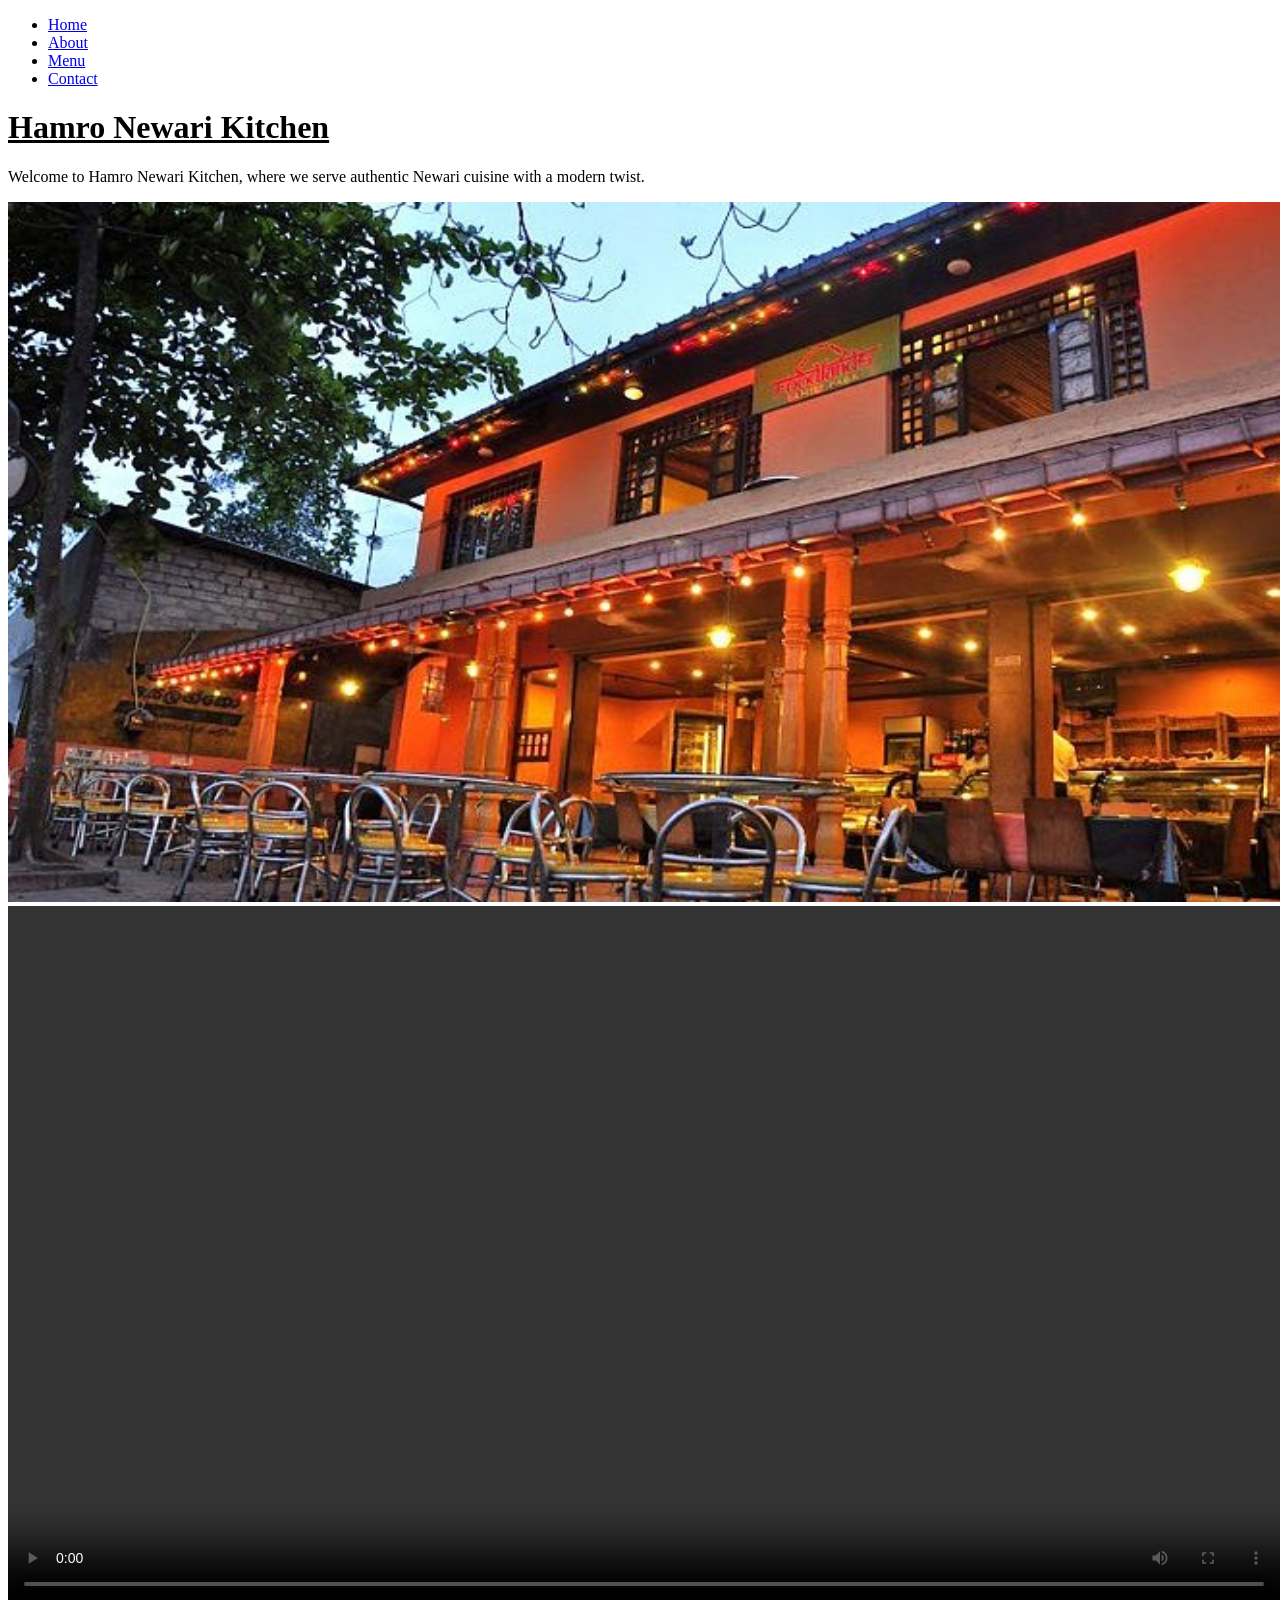
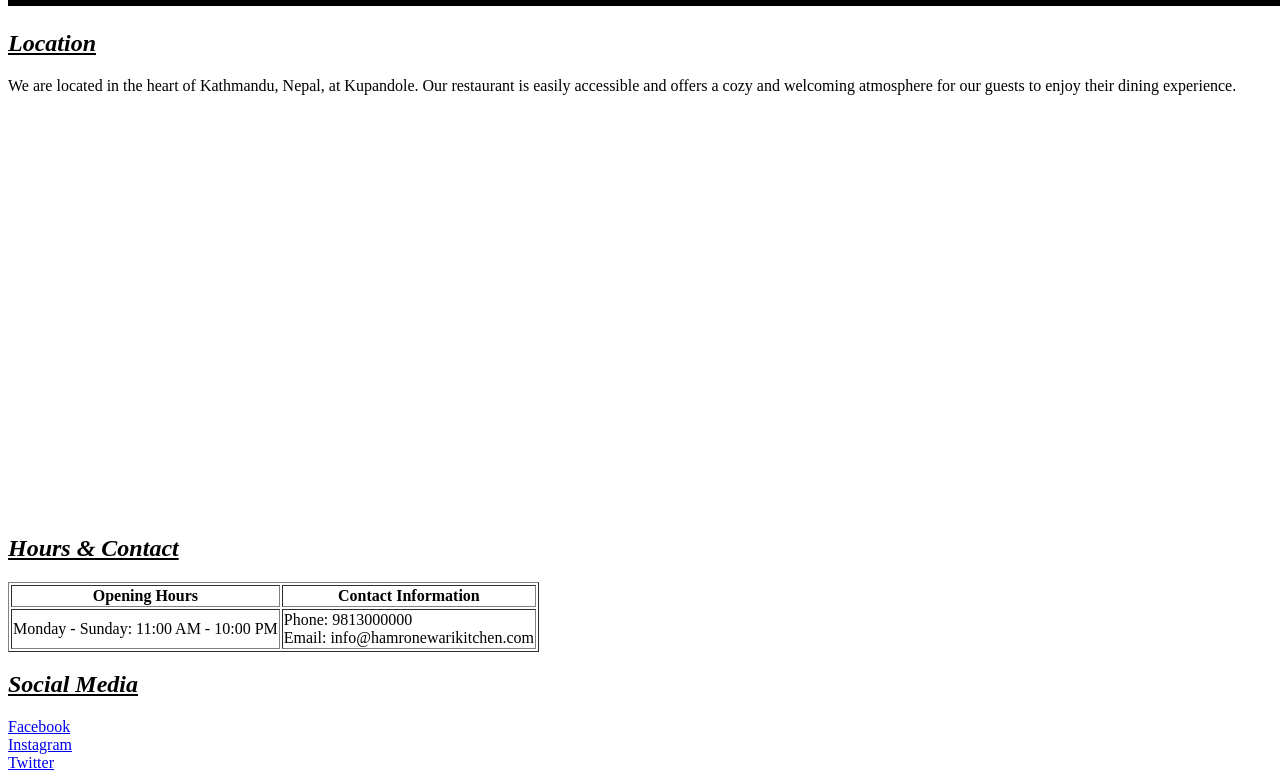
<file: Day3 Restaurant Website/index.html>
<!DOCTYPE html>
<html>
    <head>
        <title>restaurant website</title>
    </head>
<ul class="naubar">
    <li><a href="index.html">Home</a></li>
    <li><a href="about.html">About</a></li>
    <li><a href="menu.html">Menu</a></li>
    <li><a href="contact.html">Contact</a></li>
</ul>
    <body>
        <h1><b><u>Hamro Newari Kitchen</u></b></h1>
        <p>Welcome to Hamro Newari Kitchen, where we serve authentic Newari cuisine with a modern twist.</p>
        <img src="images/mainpicture.jpg" alt="main picture" width="1350" height="700">  
        <video controls width="1350" height="700">
            <source src="videos/restaurantvideo.mp4" type="video/mp4">
        </video>
            <h2><b><i><u>Location</u></i></b></h2>
            <p>We are located in the heart of Kathmandu, Nepal, at Kupandole. Our restaurant is easily accessible and offers a cozy and welcoming atmosphere for our guests to enjoy their dining experience.</p>
        <iframe src="https://www.google.com/maps/embed?pb=!1m18!1m12!1m3!1d14130.927001396656!2d85.33981835!3d27.6946846!2m3!1f0!2f0!3f0!3m2!1i1024!2i768!4f13.1!3m3!1m2!1s0x39eb199a06c2eaf9%3A0xc5670a9173e161de!2sNew%20Baneshwor%2C%20Kathmandu%2044600!5e0!3m2!1sen!2snp!4v1781368781954!5m2!1sen!2snp" 
        width="500" height="400" style="border:0;" allowfullscreen="" loading="lazy" referrerpolicy="no-referrer-when-downgrade">
        </iframe>

        <h2><b><i><u>Hours & Contact</u></i></b></h2>
        <table border="1">
            <tr>
                <th>Opening Hours</th>
                <th>Contact Information</th>
            </tr>
            <tr>
                <td>Monday - Sunday: 11:00 AM - 10:00 PM</td>
                <td>Phone: 9813000000<br>Email: info@hamronewarikitchen.com</td>
            </tr>
        </table>
        <h2><b><i><u>Social Media</u></i></b></h2>
        <a href="https://www.facebook.com/HamroNewariKitchen" target="_blank">Facebook</a><br>
        <a href="https://www.instagram.com/hamronewarikitchen/" target="_blank">Instagram</a><br>
        <a href="https://www.twitter.com/hamronewarikitchen/" target="_blank">Twitter</a>   
    </body>
</html>
</file>
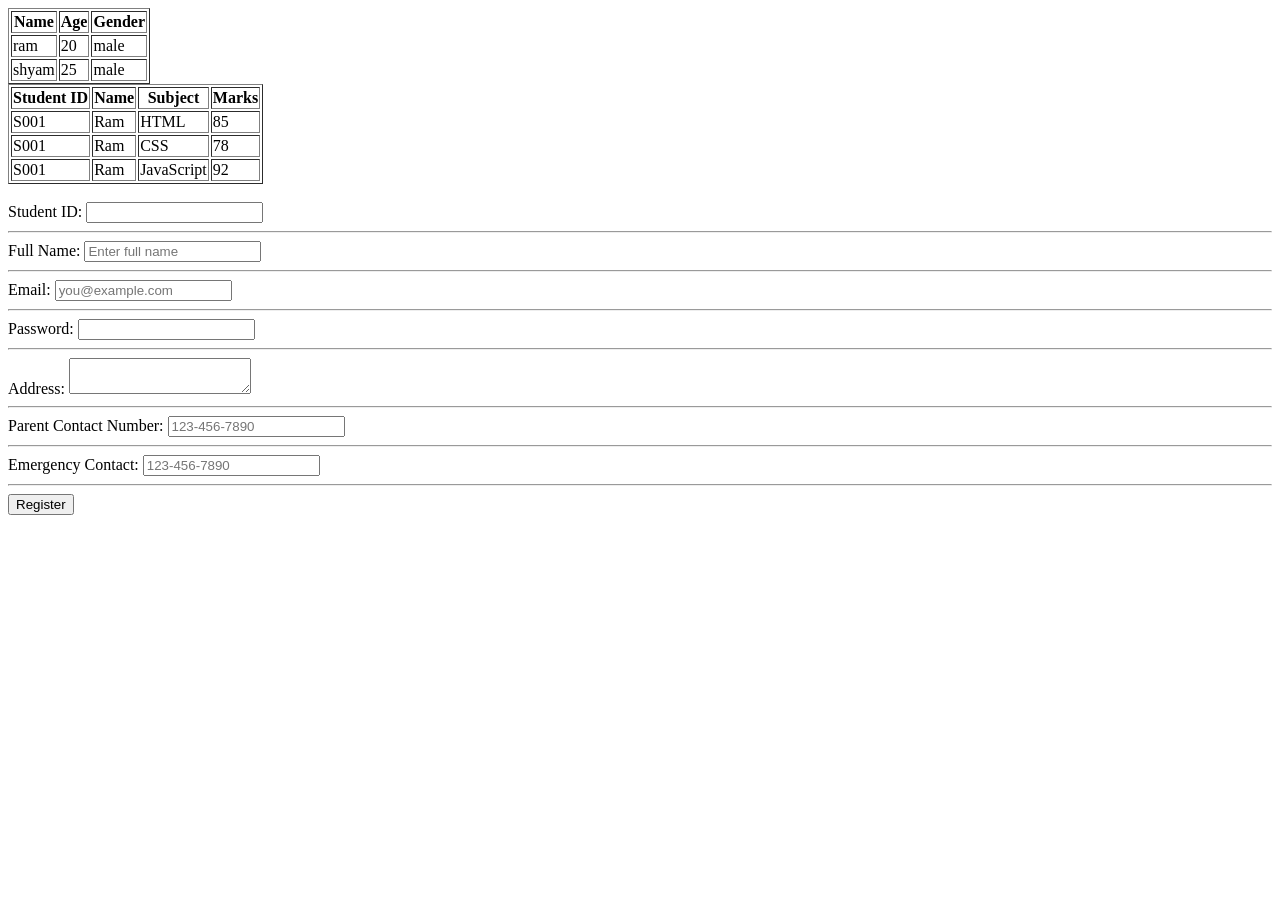
<file: Day4/index.html>
<!DOCTYPE html>
<html>
    <head>
        <title>table</title>
    </head>
    <body>
       <table border="1">
        <thead>
        <tr><th>Name</th><th>Age</th><th>Gender</th></tr>
        </thead>
        <tbody>
            <tr><td>ram</td><td>20</td><td>male</td></tr>
            <tr><td>shyam</td><td>25</td><td>male</td></tr>
        </tbody>
    </table> 

     <table border="1">
        <tr>
            <th>Student ID</th>
            <th>Name</th>
            <th>Subject</th>
            <th>Marks</th>
        </tr>
        <tr>
            <td>S001</td>
            <td>Ram</td>
            <td>HTML</td>
            <td>85</td>
        </tr>
        <tr>
            <td>S001</td>
            <td>Ram</td>
            <td>CSS</td>
            <td>78</td>
        </tr>
        <tr>
            <td>S001</td>
            <td>Ram</td>
            <td>JavaScript</td>
            <td>92</td>
        </tr>
    </table>
    <br>

<form action="/register" method="post">   
    <label for="studentId">Student ID:</label>   
    <input type="text" id="studentId" name="studentId">  
    <br><hr>
    <label for="fullName">Full Name:</label>   
    <input type="text" id="fullName" name="fullName" placeholder="Enter full name">   
    <br><hr>
    <label for="email">Email:</label>   
    <input type="email" id="email" name="email" placeholder="you@example.com">  
    <br><hr>
    <label for="password">Password:</label>   
    <input type="password" id="password" name="password"> 
    <br><hr>
    <label for="address">Address:</label>   
    <textarea id="address" name="address"></textarea>   
    <br><hr>
    <label for="parentContact">Parent Contact Number:</label>   
    <input type="tel" id="parentContact" name="parentContact" pattern="[0-9]{3}-[0-9]{3}-[0-9]{4}" placeholder="123-456-7890"> 
    <br><hr>
    <label for="emergencyContact">Emergency Contact:</label>   
    <input type="tel" id="emergencyContact" name="emergencyContact" pattern="[0-9]{3}-[0-9]{3}-[0-9]{4}" placeholder="123-456-7890">  
    <br><hr>
    <button type="submit">Register</button>
</form>                

    </body>
</html>
</file>
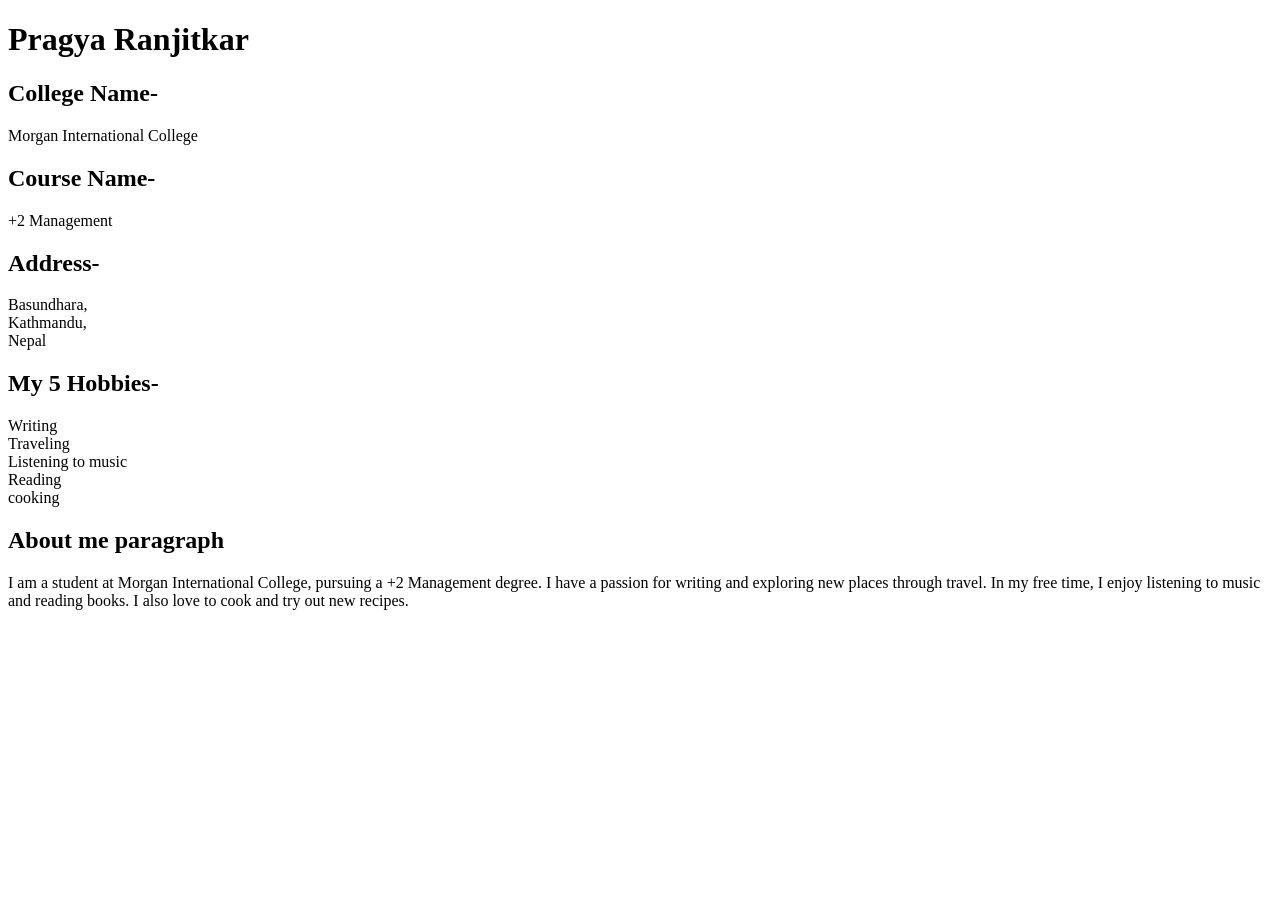
<file: Day1/myindroduction.html>
<!DOCTYPE html>
<html>
    <head>
        <title>My Introduction</title>
    </head>
    <body>
        <h1>Pragya Ranjitkar</h1>
        <h2>College Name-</h2>
        <p>Morgan International College</p>

        <h2>Course Name-</h2>
        <p>+2 Management</p>

        <h2>Address-</h2>
        <p>Basundhara,<br>Kathmandu,<br>Nepal</p>

        <h2>My 5 Hobbies-</h2>
       <p>Writing<br>
        Traveling<br>
        Listening to music<br>
        Reading<br>
        cooking</p>

        <h2>About me paragraph</h2>
        <p>I am a student at Morgan International College, pursuing a +2 Management degree. I have a passion for writing and exploring new places through travel. In my free time, I enjoy listening to music and reading books. I also love to cook and try out new recipes.</p>
    </body>
</html>
</file>
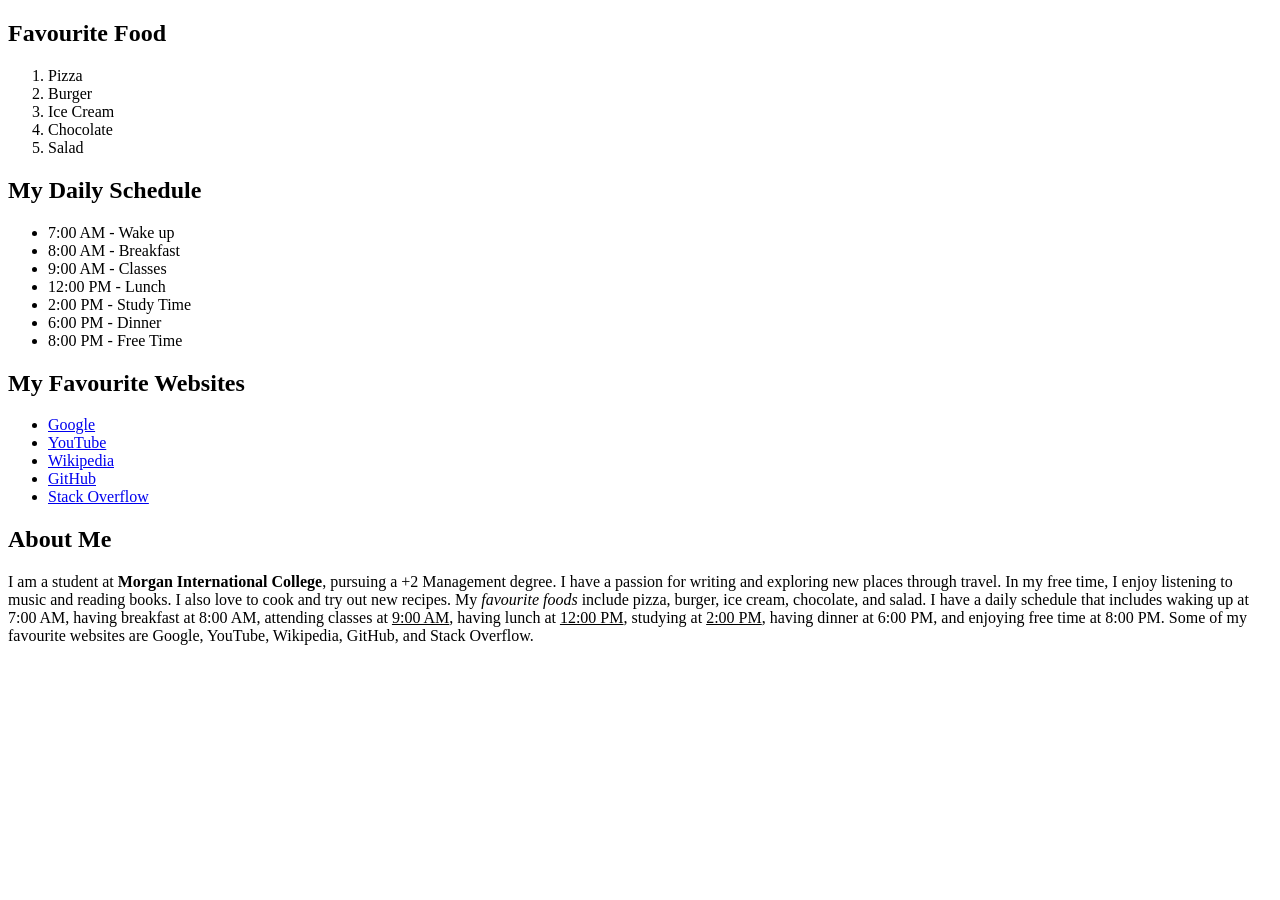
<file: Day2/myfavouritethings.html>
<!DOCTYPE html>
<html>
    <head>
        <title>My favourite things</title>
    </head>
    <body>
        <h2>Favourite Food</h2>
        <ol>
            <li>Pizza</li>
            <li>Burger</li>
            <li>Ice Cream</li>
            <li>Chocolate</li>
            <li>Salad</li>
        </ol>

        <h2>My Daily Schedule</h2>
        <ul>
            <li>7:00 AM - Wake up</li>
            <li>8:00 AM - Breakfast</li>
            <li>9:00 AM - Classes</li>
            <li>12:00 PM - Lunch</li>
            <li>2:00 PM - Study Time</li>
            <li>6:00 PM - Dinner</li>
            <li>8:00 PM - Free Time</li>
        </ul>

        <h2>My Favourite Websites</h2>
        <ul>
            <li><a href="https://www.google.com" target="_blank">Google</a></li>
            <li><a href="https://www.youtube.com" target="_blank">YouTube</a></li>
            <li><a href="https://www.wikipedia.org" target="_blank">Wikipedia</a></li>
            <li><a href="https://www.github.com" target="_blank">GitHub</a></li>
            <li><a href="https://www.stackoverflow.com" target="_blank">Stack Overflow</a></li>
        </ul>
        <h2>About Me</h2>
        <p>I am a student at <b>Morgan International College</b>, pursuing a +2 Management degree.
        I have a passion for writing and exploring new places through travel. In my free time, 
        I enjoy listening to music and reading books. I also love to cook and try out new recipes. 
        My <i>favourite foods</i> include pizza, burger, ice cream, chocolate, and salad. I have a daily 
        schedule that includes waking up at 7:00 AM, having breakfast at 8:00 AM, attending classes 
        at <u>9:00 AM</u>, having lunch at <u>12:00 PM</u>, studying at <u>2:00 PM</u>, having dinner at
         6:00 PM, and enjoying free time at 8:00 PM. Some of my favourite websites are Google, YouTube, 
         Wikipedia, GitHub, and Stack Overflow.</p>
        </p>
    </body>
</html
</file>
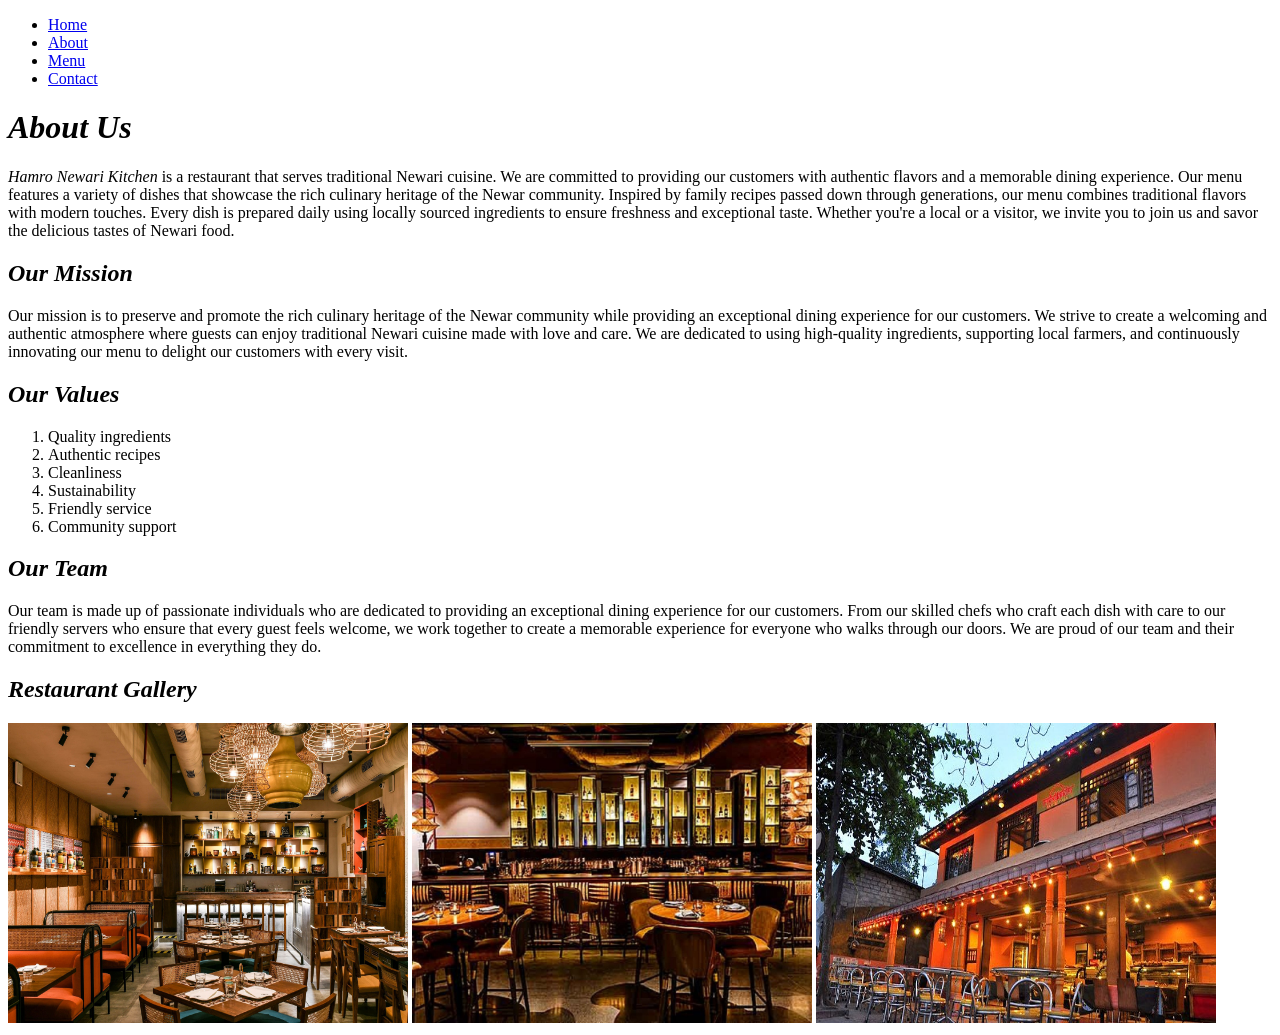
<file: Day3 Restaurant Website/about.html>
<!DOCTYPE html>
<html>
    <head>
        <title>restaurant website</title>
    </head>
<ul class="naubar">
    <li><a href="index.html">Home</a></li>
    <li><a href="about.html">About</a></li>
    <li><a href="menu.html">Menu</a></li>
    <li><a href="contact.html">Contact</a></li>
</ul>
    <body>
        <h1><b><i>About Us</i></b></h1>
         <p><i>Hamro Newari Kitchen</i> is a restaurant that serves traditional Newari cuisine. 
            We are committed to providing our customers with authentic flavors and a memorable dining experience. 
            Our menu features a variety of dishes that showcase the rich culinary heritage of the Newar community. 
            Inspired by family recipes passed down through generations, our menu combines traditional flavors with modern touches.
            Every dish is prepared daily using locally sourced ingredients to ensure freshness and exceptional taste.
            Whether you're a local or a visitor, we invite you to join us and savor the delicious tastes of Newari food.
         </p>
        <h2><b><i>Our Mission</i></b></h2>
         <p>Our mission is to preserve and promote the rich culinary heritage of the Newar community while providing an 
            exceptional dining experience for our customers. We strive to create a welcoming and authentic atmosphere where 
            guests can enjoy traditional Newari cuisine made with love and care. We are dedicated to using high-quality 
            ingredients, supporting local farmers, and continuously innovating our menu to delight our customers with every 
            visit.
         </p>
         <h2><b><i>Our Values</i></b></h2>
         <ol>
            <li>Quality ingredients</li>
            <li>Authentic recipes</li>
            <li>Cleanliness</li>
            <li>Sustainability</li>
            <li>Friendly service</li>
            <li>Community support</li>
         </ol>  
         <h2><b><i>Our Team</i></b></h2>
            <p>Our team is made up of passionate individuals who are dedicated to providing an exceptional dining experience for our customers. 
                From our skilled chefs who craft each dish with care to our friendly servers who ensure that every guest feels welcome, 
                we work together to create a memorable experience for everyone who walks through our doors. We are proud of our team and 
                their commitment to excellence in everything they do.
            </p>
        

        <h2><b><i>Restaurant Gallery</i></b></h2> 
        <img src="images/restaurant1.jpg" alt="restaurant picture 1" width="400" height="300">
        <img src="images/restaurant2.jpg" alt="restaurant picture 2" width="400" height="300">
        <img src="images/restaurant3.jpg" alt="restaurant picture 3" width="400" height="300">

    </body>
</html>
</file>
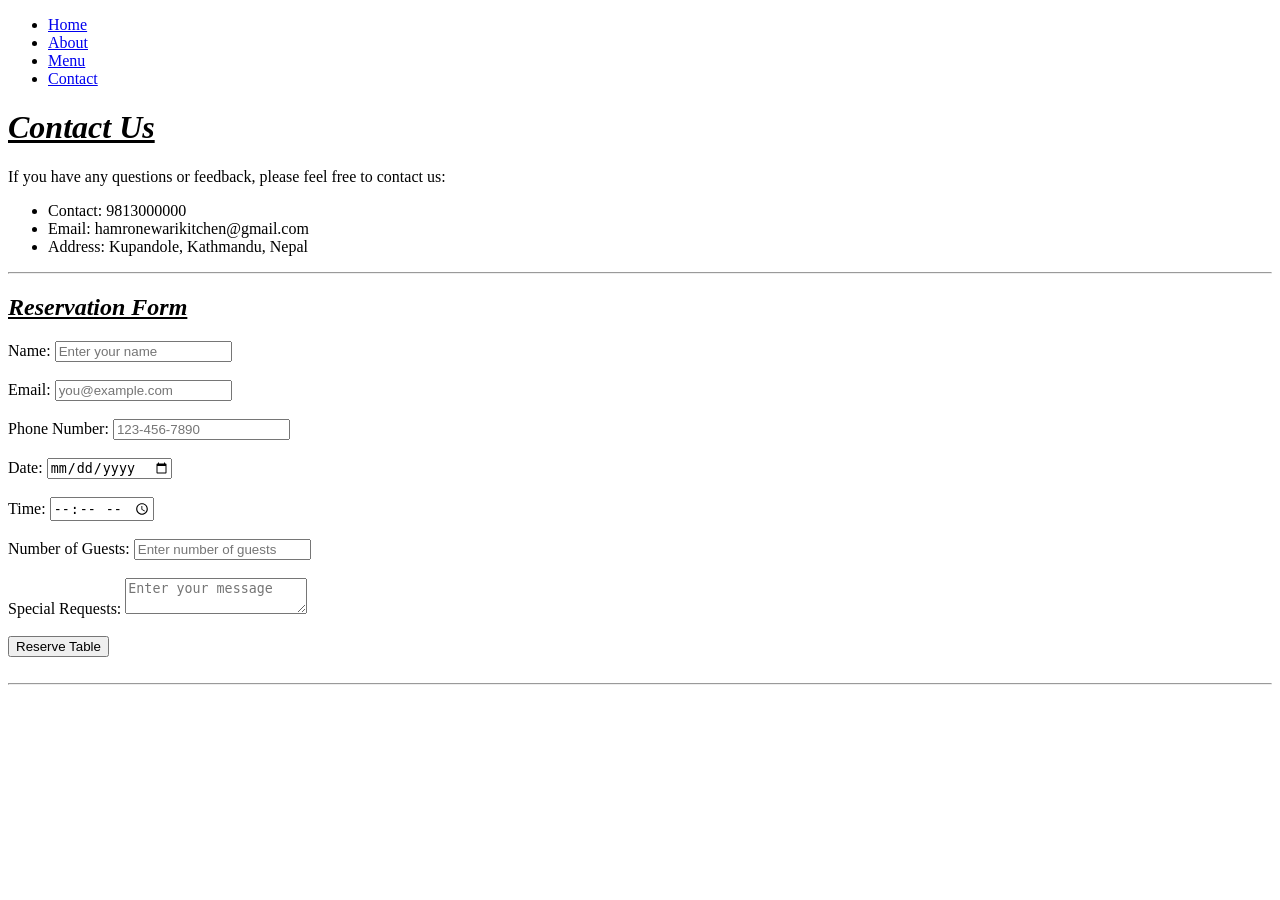
<file: Day3 Restaurant Website/contact.html>
<!DOCTYPE html>
<html>
    <head>
        <title>restaurant website</title>
    </head>
<ul class="naubar">
    <li><a href="index.html">Home</a></li>
    <li><a href="about.html">About</a></li>
    <li><a href="menu.html">Menu</a></li>
    <li><a href="contact.html">Contact</a></li>
</ul>

        <h1><b><i><u>Contact Us</u></i></b></h1>
        <p>If you have any questions or feedback, please feel free to contact us:</p>
        <ul>
            <li>Contact: 9813000000</li>
            <li>Email: hamronewarikitchen@gmail.com</li>
            <li>Address: Kupandole, Kathmandu, Nepal</li>
        </ul>
        <hr>

        <h2><b><i><u>Reservation Form</u></i></b></h2>
     <form>
        <label>Name:</label>
        <input type="text" name="name" placeholder="Enter your name">
        <br><br>
        <label>Email:</label>
        <input type="email" name="email" placeholder="you@example.com">
        <br><br>
        <label>Phone Number:</label>
        <input type="tel" name="phone" placeholder="123-456-7890">
        <br><br>
        <label>Date:</label>
        <input type="date" name="date">
        <br><br>
        <label>Time:</label>
        <input type="time" name="time">
        <br><br>
        <label>Number of Guests:</label>
        <input type="number" name="guests" placeholder="Enter number of guests">
        <br><br>
        <label>Special Requests:</label>
        <textarea name="SpecialRequests" placeholder="Enter your message"></textarea>
        <br><br>
        <button type="submit">Reserve Table</button>
     </form>
    <br><hr><br>
    </body>
</html>
</file>
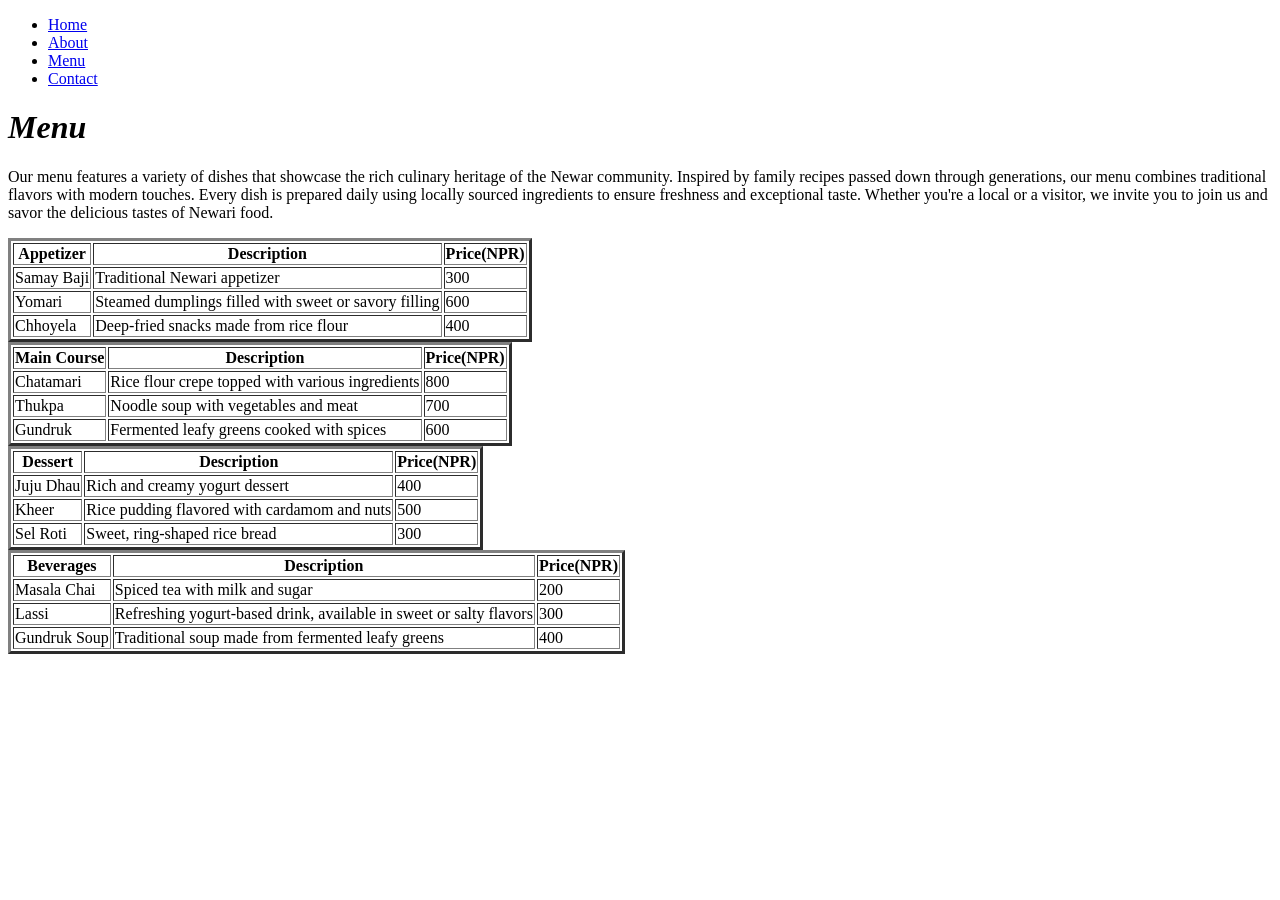
<file: Day3 Restaurant Website/menu.html>
<!DOCTYPE html>
<html>
    <head>
        <title>restaurant website</title>
    </head>
<ul class="naubar">
    <li><a href="index.html">Home</a></li>
    <li><a href="about.html">About</a></li>
    <li><a href="menu.html">Menu</a></li>
    <li><a href="contact.html">Contact</a></li>
</ul>
    <body>
        <h1><b><i>Menu</i></b></h1>
         <p>Our menu features a variety of dishes that showcase the rich culinary heritage of the Newar community. 
            Inspired by family recipes passed down through generations, our menu combines traditional flavors with modern touches.
            Every dish is prepared daily using locally sourced ingredients to ensure freshness and exceptional taste.
            Whether you're a local or a visitor, we invite you to join us and savor the delicious tastes of Newari food.
         </p>
         <table border="3">
             <tr>
                 <th>Appetizer</th>
                 <th>Description</th>
                 <th>Price(NPR)</th>
             </tr>
             <tr>
                 <td>Samay Baji</td>
                 <td>Traditional Newari appetizer</td>
                 <td>300</td>
             </tr>
             <tr>
                 <td>Yomari</td>
                 <td>Steamed dumplings filled with sweet or savory filling</td>
                 <td>600</td>
             </tr>
             <tr>
                 <td>Chhoyela</td>
                 <td>Deep-fried snacks made from rice flour</td>
                 <td>400</td>
             </tr>
         </table>
         <table></table>
            <table border="3">
                <tr>
                    <th>Main Course</th>
                    <th>Description</th>
                    <th>Price(NPR)</th>
                </tr>
                <tr>
                    <td>Chatamari</td>
                    <td>Rice flour crepe topped with various ingredients</td>
                    <td>800</td>
                </tr>
                <tr>
                    <td>Thukpa</td>
                    <td>Noodle soup with vegetables and meat</td>
                    <td>700</td>
                </tr>
                <tr>
                    <td>Gundruk</td>
                    <td>Fermented leafy greens cooked with spices</td>
                    <td>600</td>
                </tr>
            </table>
            <table border="3">
                <tr>
                    <th>Dessert</th>
                    <th>Description</th>
                    <th>Price(NPR)</th>
                </tr>
                <tr>
                    <td>Juju Dhau</td>
                    <td>Rich and creamy yogurt dessert</td>
                    <td>400</td>
                </tr>
                <tr>
                    <td>Kheer</td>
                    <td>Rice pudding flavored with cardamom and nuts</td>
                    <td>500</td>
                </tr>
                <tr>
                    <td>Sel Roti</td>
                    <td>Sweet, ring-shaped rice bread</td>
                    <td>300</td>
                </tr>   
            </table>

            <table border="3">
                <tr>
                    <th>Beverages</th>
                    <th>Description</th>
                    <th>Price(NPR)</th>
                </tr>
                <tr>
                    <td>Masala Chai</td>
                    <td>Spiced tea with milk and sugar</td>
                    <td>200</td>
                </tr>
                <tr>
                    <td>Lassi</td>
                    <td>Refreshing yogurt-based drink, available in sweet or salty flavors</td>
                    <td>300</td>
                </tr>
                <tr>
                    <td>Gundruk Soup</td>
                    <td>Traditional soup made from fermented leafy greens</td>
                    <td>400</td>
                </tr>
    </body>
</html>
</file>
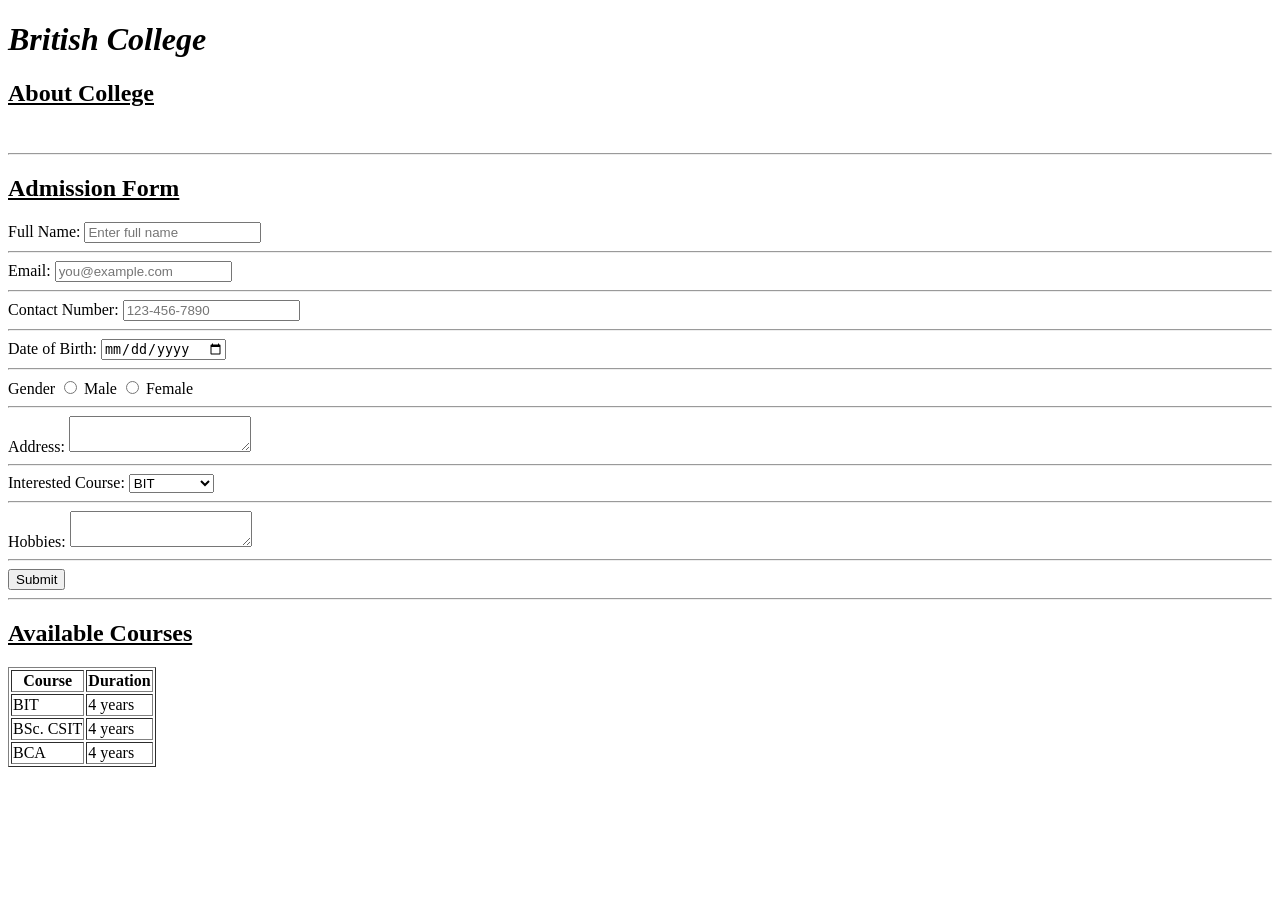
<file: Day4/admission.html>
<!DOCTYPE html>
<html>
    <head>
        <title>admissionform</title>
    </head>
    <body>
        <h1><b><i>British College</i></b></h1>
        <h2><u>About College</u></h2>
        <p>

        </p>
        <br><hr>

        <h2><u>Admission Form</u></h2>
        <form action="/register" method="post">   
           <label for="fullName">Full Name:</label>   
           <input type="text" id="fullName" name="fullName" placeholder="Enter full name">   
            <br><hr>

           <label for="email">Email:</label>   
           <input type="email" id="email" name="email" placeholder="you@example.com">  
            <br><hr>

           <label for="Contact">Contact Number:</label>   
           <input type="tel" id="Contact" name="Contact" pattern="[0-9]{3}-[0-9]{3}-[0-9]{4}" placeholder="123-456-7890"> 
            <br><hr>
            
           <label for="dob">Date of Birth:</label>
           <input type="date" id="dob" name="dob">
            <br><hr>

           <label for="gender">Gender</label>
           <input type="radio" id="gender" name="gender" value="male">
           <label for="gender">Male</label>
           <input type="radio" id="gender" name="gender" value="female">
           <label for="gender">Female</label>
           <br><hr>

           <label for="address">Address:</label>   
           <textarea id="address" name="address"></textarea>   
            <br><hr>

           <label for="interestedCourse">Interested Course:</label>
           <select id="interestedCourse" name="interestedCourse">
               <option value="bit">BIT</option>
               <option value="csit">BSc. CSIT</option>
               <option value="bca">BCA</option>
           </select>
           <br><hr>

           <label for="hobbies">Hobbies:</label>
           <textarea id="hobbies" name="hobbies"></textarea>
           <br><hr>

           <button type="submit">Submit</button>
            <br><hr>
        </form>
        
        <h2><u>Available Courses</u></h2>
        <table border="1">
        <tr>
            <th>Course</th>
            <th>Duration</th>
        </tr>
        <tr>
            <td>BIT</td>
            <td>4 years</td>
        </tr>
        <tr>
            <td>BSc. CSIT</td>
            <td>4 years</td>
        </tr>
        <tr>
            <td>BCA</td>
            <td>4 years</td>
        </tr>
    </table>

    </body>
</html>
</file>
